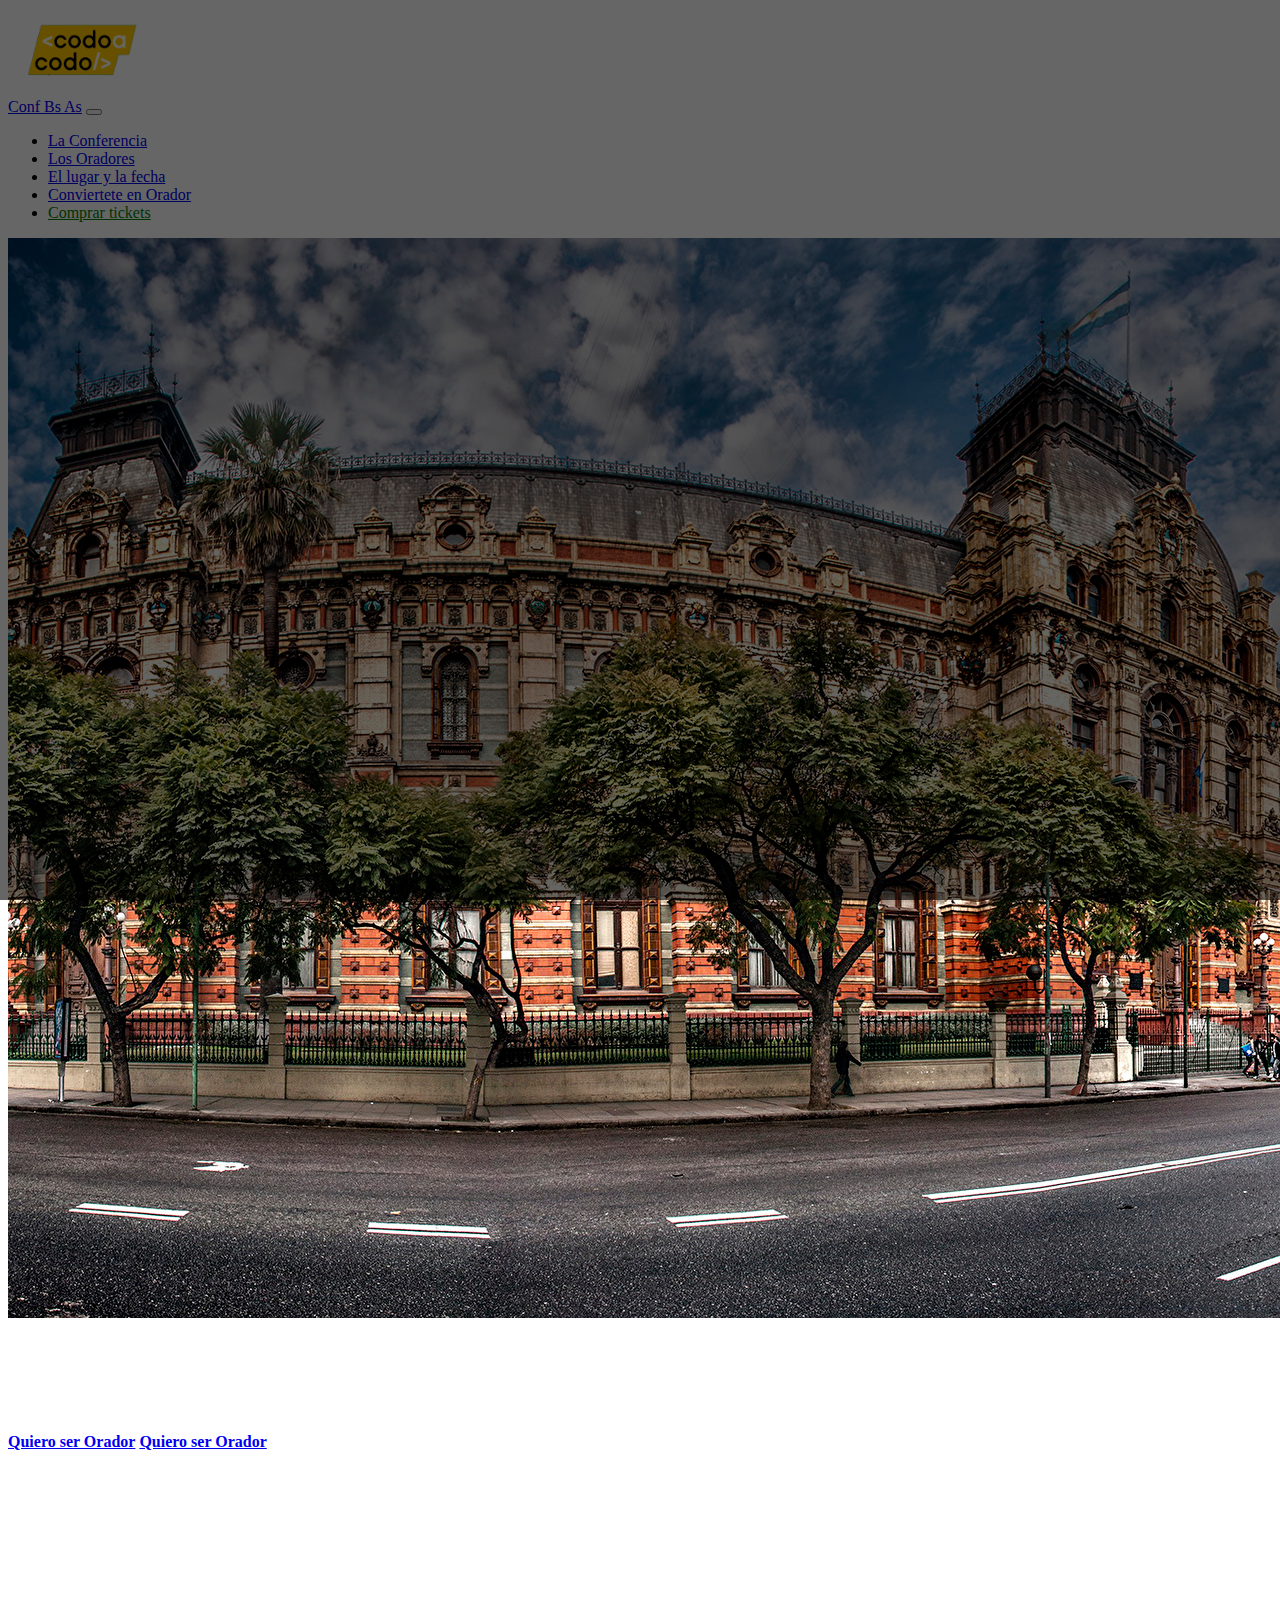
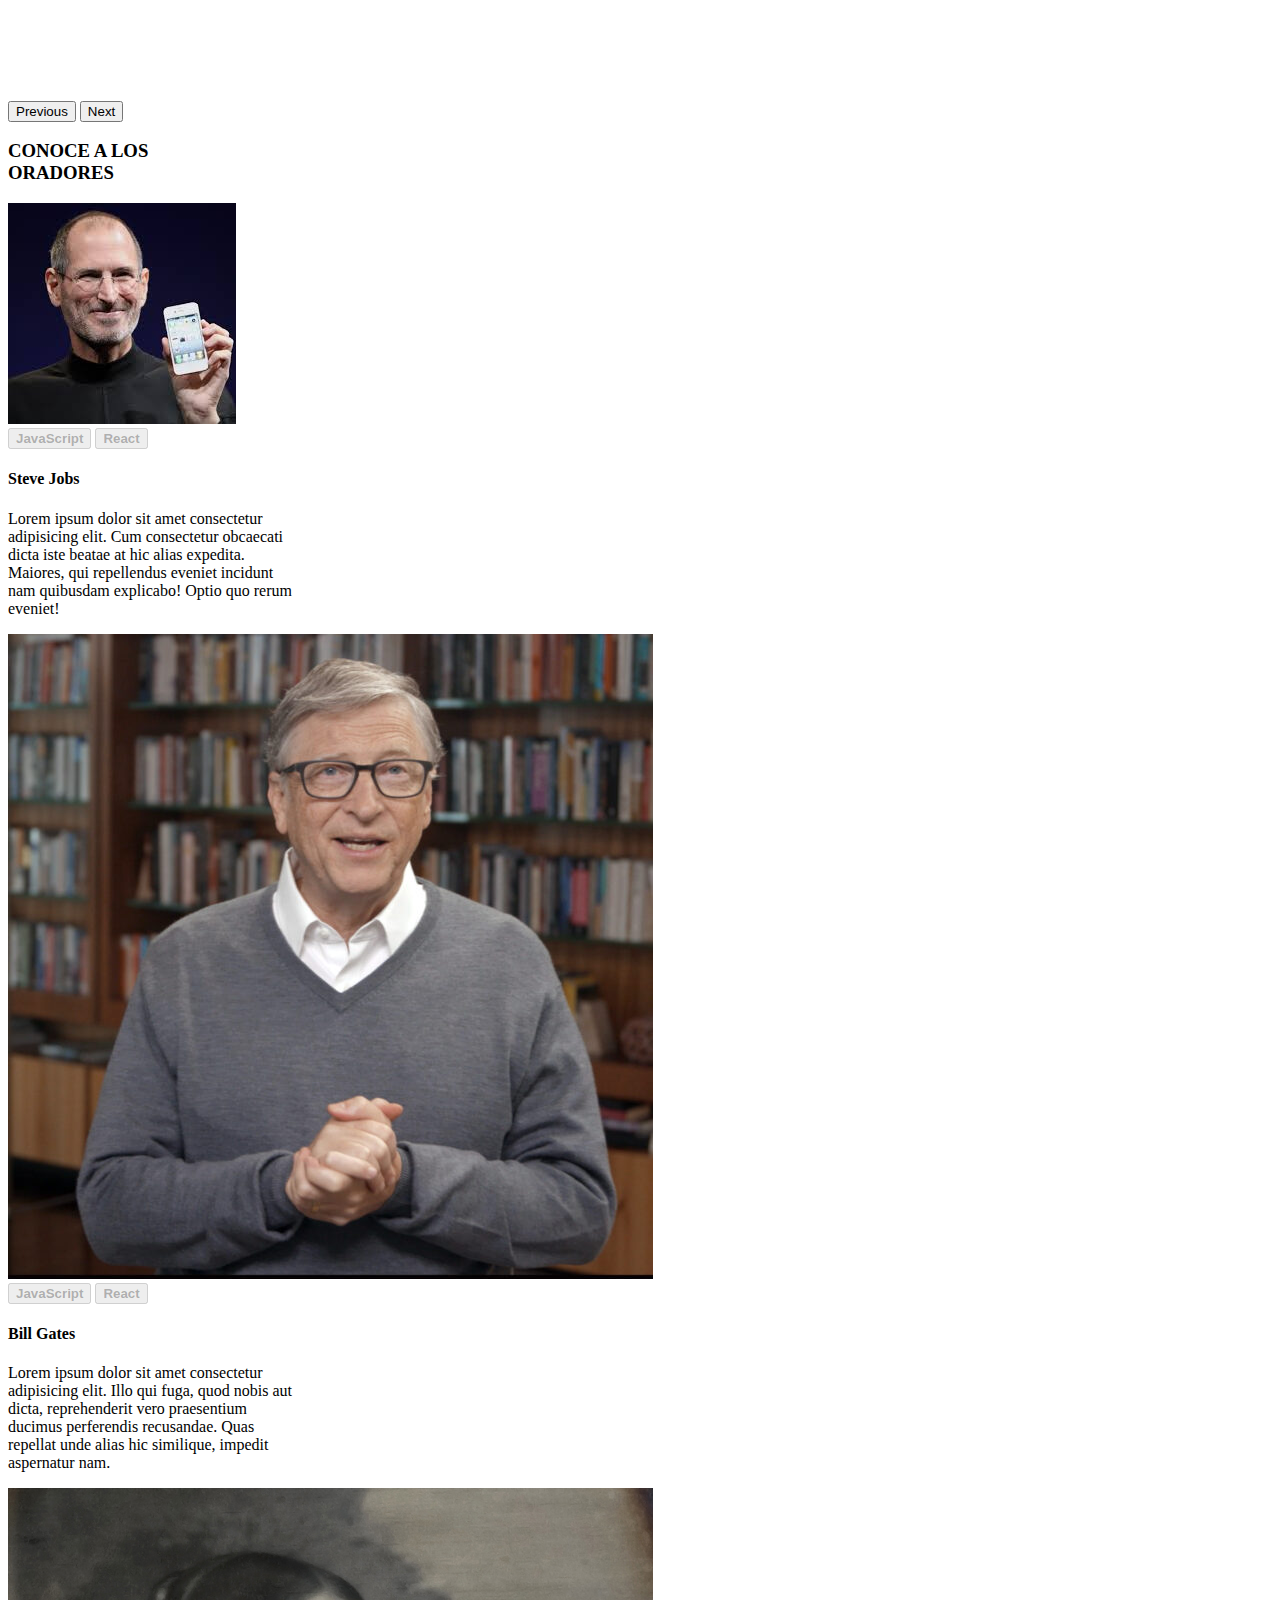
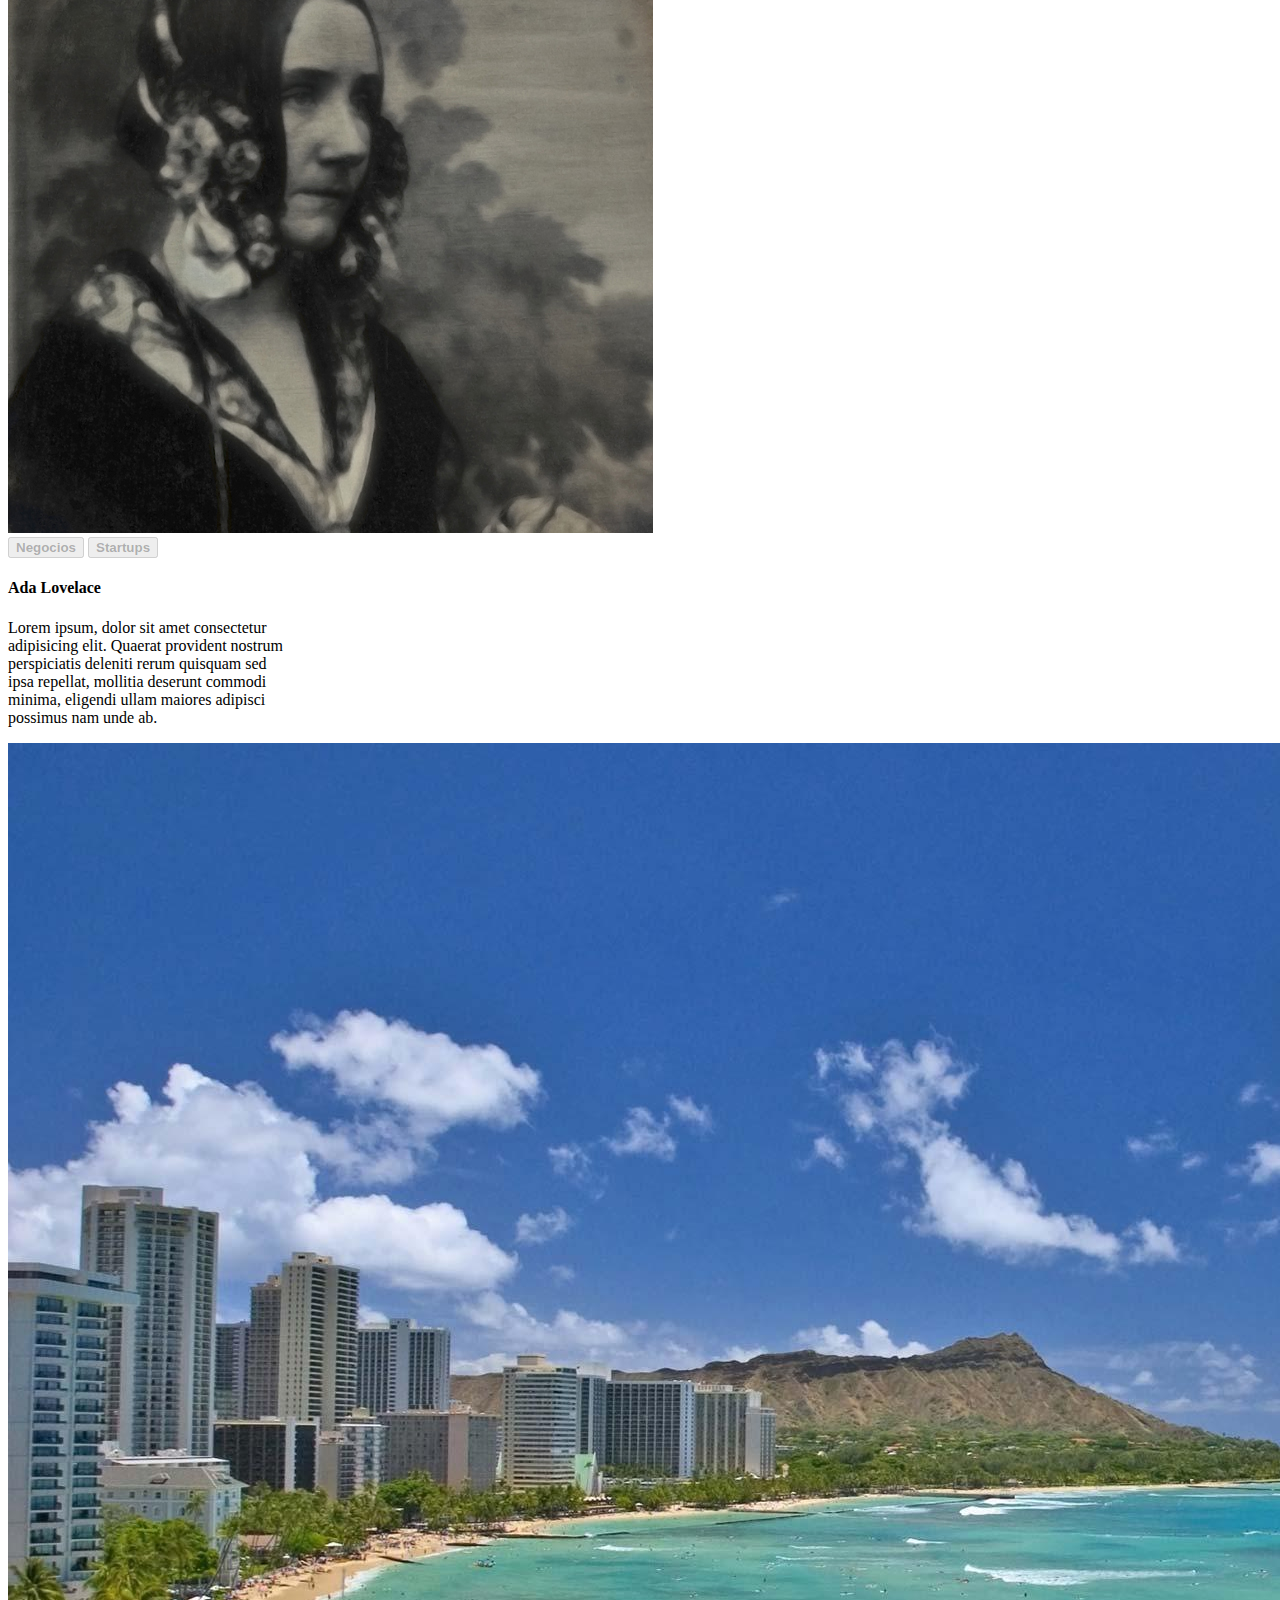
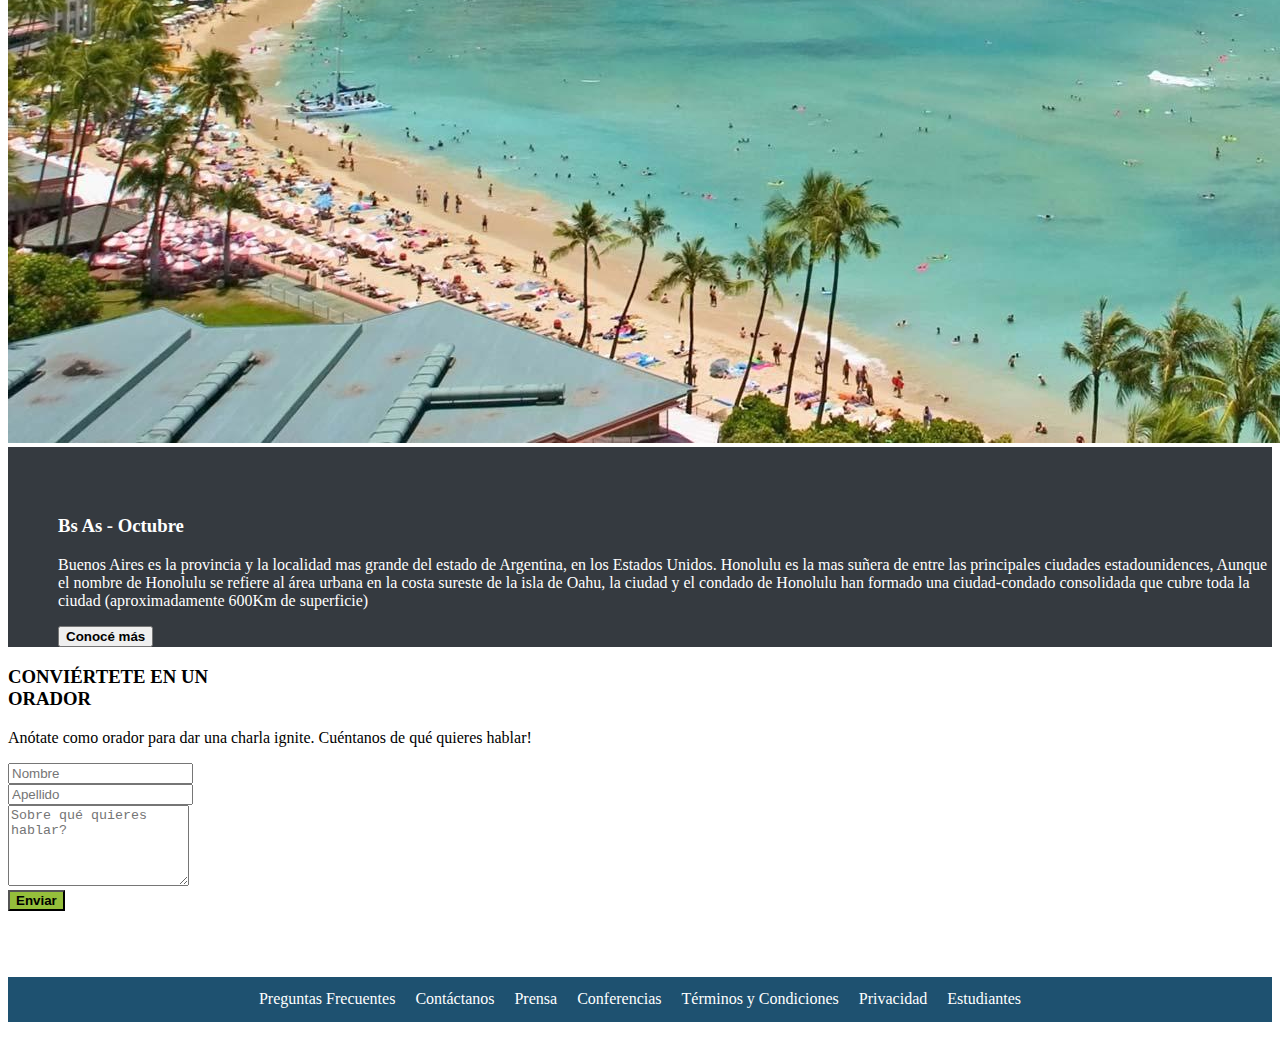
<file: index.html>
<!DOCTYPE html>
<html lang="es">

<head>
  <title>Codo a Codo</title>
  <meta charset="UTF-8" />
  <meta name="description" content="Practica Bootstrap" />
  <meta name="viewport" content="width=device-width, initial-scale=1, shrink-to-fit=no">
  <link rel="stylesheet" href="resources/css/style.css" />
  <!--Bootstrap-->
  <link href="https://cdn.jsdelivr.net/npm/bootstrap@5.3.2/dist/css/bootstrap.min.css" rel="stylesheet"
    integrity="sha384-T3c6CoIi6uLrA9TneNEoa7RxnatzjcDSCmG1MXxSR1GAsXEV/Dwwykc2MPK8M2HN" crossorigin="anonymous">
  <script src="https://cdn.jsdelivr.net/npm/bootstrap@5.3.2/dist/js/bootstrap.bundle.min.js"
    integrity="sha384-C6RzsynM9kWDrMNeT87bh95OGNyZPhcTNXj1NW7RuBCsyN/o0jlpcV8Qyq46cDfL"
    crossorigin="anonymous"></script>
</head>

<body>
  <!--Header section with the navbar information-->
  <header>
    <nav id="header" class="navbar navbar-expand-lg navbar-dark bg-dark">
      <div class="container-fluid overflow-hidden">
        <div class="logo_Codo_Codo">
          <img src="./resources/img/codoacodo.png" width="150">
        </div>
        <span class="navbar-brand"><a href="/index.html">Conf Bs As</a></span>
        <button class="navbar-toggler" type="button" data-toggle="collapse" data-target="#navbarNav"
          aria-controls="navbarNav" aria-expanded="false" aria-label="Toggle navigation"><span
            class="navbar-toggler-icon"></span>
        </button>
        <div class="collapse navbar-collapse w-100 justify-content-end" id="navbarNav">
          <ul class="navbar-nav">
            <li class="nav-item active"><a class="nav-link" href="./index.html#La_Conferencia">La
                Conferencia</a></li>
            <li class="nav-item active"><a class="nav-link" href="./index.html#Los_Oradores">Los Oradores</a>
            </li>
            <li class="nav-item active"><a class="nav-link" href="./index.html#Lugar_Fecha">El lugar y la
                fecha</a></li>
            <li class="nav-item active"><a class="nav-link" href="./index.html#Conviertete_Orador">Conviertete
                en
                Orador</a>
            </li>
            <li class="nav-item active"><a class="nav-link" href="./pages/Comprar_Tickets.html"
                style="color: green">Comprar tickets</a></li>
          </ul>
        </div>
      </div>
    </nav>
  </header>
  <!--Carousel section-->
  <div class="container-fluid overflow-hidden">
    <section id="La_Conferencia" class="La_Conferencia carousel slide">
      <div class="carousel-inner">
        <div class="carousel-item active image-carousel">
          <img src="./resources/img/hawaii.jpg" alt="Primera Imagen" class="img-fluid d-block w-100 overflow-hidden">
          <div class="carousel-caption ">
            <div class="container-fluid overflow-hidden">
              <div class="row text-end justify-content-end">
                <div class="col-6">
                  <h3><strong>Conf Bs As</strong></h3>
                  <p><strong>Bs As llega por primera vez a Argentina. Un evento para compartir con nuestra comunidad el
                      conocimiento y experiencia de los expertos que estan creando el futuro de Internet. Ven a conocer
                      a miembros del evento, a otros estudiantes de Codo a Codo y los oradores de primer nivel que
                      tenemos para ti. Te esperamos</strong></p>
                  <a href="#Conviertete_Orador" class="btn btn-outline-light">Quiero ser Orador</a>
                  <a href="/pages/Comprar_Tickets.html" class="btn btn-success">Quiero ser Orador</a>
                </div>
              </div>
            </div>
          </div>
        </div>
      </div>
      <button class="carousel-control-prev" type="button" data-bs-target="#carouselExample" data-bs-slide="prev">
        <span class="carousel-control-prev-icon" aria-hidden="true"></span>
        <span class="visually-hidden">Previous</span>
      </button>
      <button class="carousel-control-next" type="button" data-bs-target="#carouselExample" data-bs-slide="next">
        <span class="carousel-control-next-icon" aria-hidden="true"></span>
        <span class="visually-hidden">Next</span>
      </button>
    </section>
  </div>
  <!--Cards section with the information of speakers -->
  <section id="Los_Oradores" class="container overflow-hidden">
    <div class="row text-center">
      <h3>CONOCE A LOS <br><strong>ORADORES</strong></h3>
    </div>
    <div class="row row-cols-1 row-cols-md-3">
      <div class="col-lg-4 col-md-6 col-sm-12 justify-content-center">
        <div class="card oradores-card">
          <img src="./resources/img/steve.jpg" class="card-img-top width: 18rem">
          <div class="card-body">
            <button type="button" class="btn btn-warning" disabled>JavaScript</button>
            <button type="button" class="btn btn-info" disabled>React</button>
            <h4 class="card-title"><strong>Steve Jobs</strong></h4>
            <p class="card-text"> Lorem ipsum dolor sit amet consectetur adipisicing elit. Cum consectetur obcaecati
              dicta iste beatae at hic alias expedita. Maiores, qui repellendus eveniet incidunt nam quibusdam
              explicabo! Optio quo rerum eveniet!</p>
          </div>
        </div>
      </div>
      <div class="col-lg-4 col-md-6 col-sm-12 justify-content-center">
        <div class="card oradores-card">
          <img src="./resources/img/bill.jpg" class="card-img-top width: 18rem">
          <div class="card-body">
            <button type="button" class="btn btn-warning" disabled>JavaScript</button>
            <button type="button" class="btn btn-info" disabled>React</button>
            <h4 class="card-title"><strong>Bill Gates</strong></h4>
            <p>Lorem ipsum dolor sit amet consectetur adipisicing elit. Illo qui fuga, quod nobis aut dicta,
              reprehenderit vero praesentium ducimus perferendis recusandae. Quas repellat unde alias hic similique,
              impedit aspernatur nam.</p>
          </div>
        </div>
      </div>
      <div class="col-lg-4 col-md-6 col-sm-12 justify-content-center">
        <div class="card oradores-card">
          <img src="./resources/img/ada.jpeg" class="card-img-top width: 18rem">
          <div class="card-body">
            <button type="button" class="btn btn-secondary" disabled>Negocios</button>
            <button type="button" class="btn btn-danger" disabled>Startups</button>
            <h4 class="card-title"><strong>Ada Lovelace</strong></h4>
            <p class="card-text">Lorem ipsum, dolor sit amet consectetur adipisicing elit. Quaerat provident nostrum
              perspiciatis deleniti rerum quisquam sed ipsa repellat, mollitia deserunt commodi minima, eligendi ullam
              maiores adipisci possimus nam unde ab.</p>
          </div>
        </div>
      </div>
    </div>
  </section>
  <!--Date and place section-->
  <section id="Lugar_Fecha" class="Lugar_Fecha container-fluid overflow-hidden">
    <div class="row">
      <span class="col-lg-6 col-md-12 pe-0">
        <img src="./resources/img/honolulu.jpg" class="img-fluid d-block w-100">
      </span>
      <span class="col-lg-6 col-md-12 ps-0">
        <article>
          <h3>Bs As - Octubre</h3>
          <p>Buenos Aires es la provincia y la localidad mas grande del estado de Argentina, en los Estados Unidos.
            Honolulu es la mas suñera de entre las principales ciudades estadounidences, Aunque el nombre de Honolulu se
            refiere al área urbana en la costa sureste de la isla de Oahu, la ciudad y el condado de Honolulu han
            formado una ciudad-condado consolidada que cubre toda la ciudad (aproximadamente 600Km de superficie)</p>
          <button type="button" class="btn btn-outline-light">Conocé más</button>
        </article>
    </div>
    </span>
  </section>
  <!--Form section to be a speaker-->
  <section id="Conviertete_Orador">
    <div class="container">
      <div>
        <div class="row text-center">
          <div class="col-12">
            <h3>CONVIÉRTETE EN UN <br>ORADOR</h3>
            <p>Anótate como orador para dar una charla ignite. Cuéntanos de qué quieres hablar!</p>
          </div>
        </div>
      </div>
    </div>
    <div>
      <div class="container">
        <div class="row justify-content-center mt-5">
          <div class="col-6">
            <div class="row mb-3">
              <div class="col">
                <input type="text" class="form-control" id="nombre" placeholder="Nombre" required>
              </div>
              <div class="col">
                <input type="text" class="form-control" id="apellido" placeholder="Apellido" required>
              </div>
            </div>
            <div class="row mb-3">
              <div class="col">
                <textarea class="form-control" id="sobre-que" placeholder="Sobre qué quieres hablar?" rows="5"
                  required></textarea>
              </div>
            </div>
            <div class="row justify-content-center">
              <div class="col d-grid gap-2">
                <button type="submit" class="btn btn-success enviar-button">Enviar</button>
              </div>
            </div>
          </div>
        </div>
      </div>
    </div>
  </section>
  <!--Footer section-->
  <footer>
    <div class="footer">
      <ul class="footer-items-list">
        <li><a href="#Preguntas_Frecuentes"> Preguntas Frecuentes</a></li>
        <li><a href="#Contactanos"> Contáctanos</a></li>
        <li><a href="#Prensa"> Prensa</a></li>
        <li><a href="#Conferencias"> Conferencias</a></li>
        <li><a href="#Terminos_Condiciones"> Términos y Condiciones</a></li>
        <li><a href="#Privacidad"> Privacidad</a></li>
        <li><a href="#Estudiantes"> Estudiantes</a></li>
      </ul>
    </div>
  </footer>
</body>

</html>
</file>
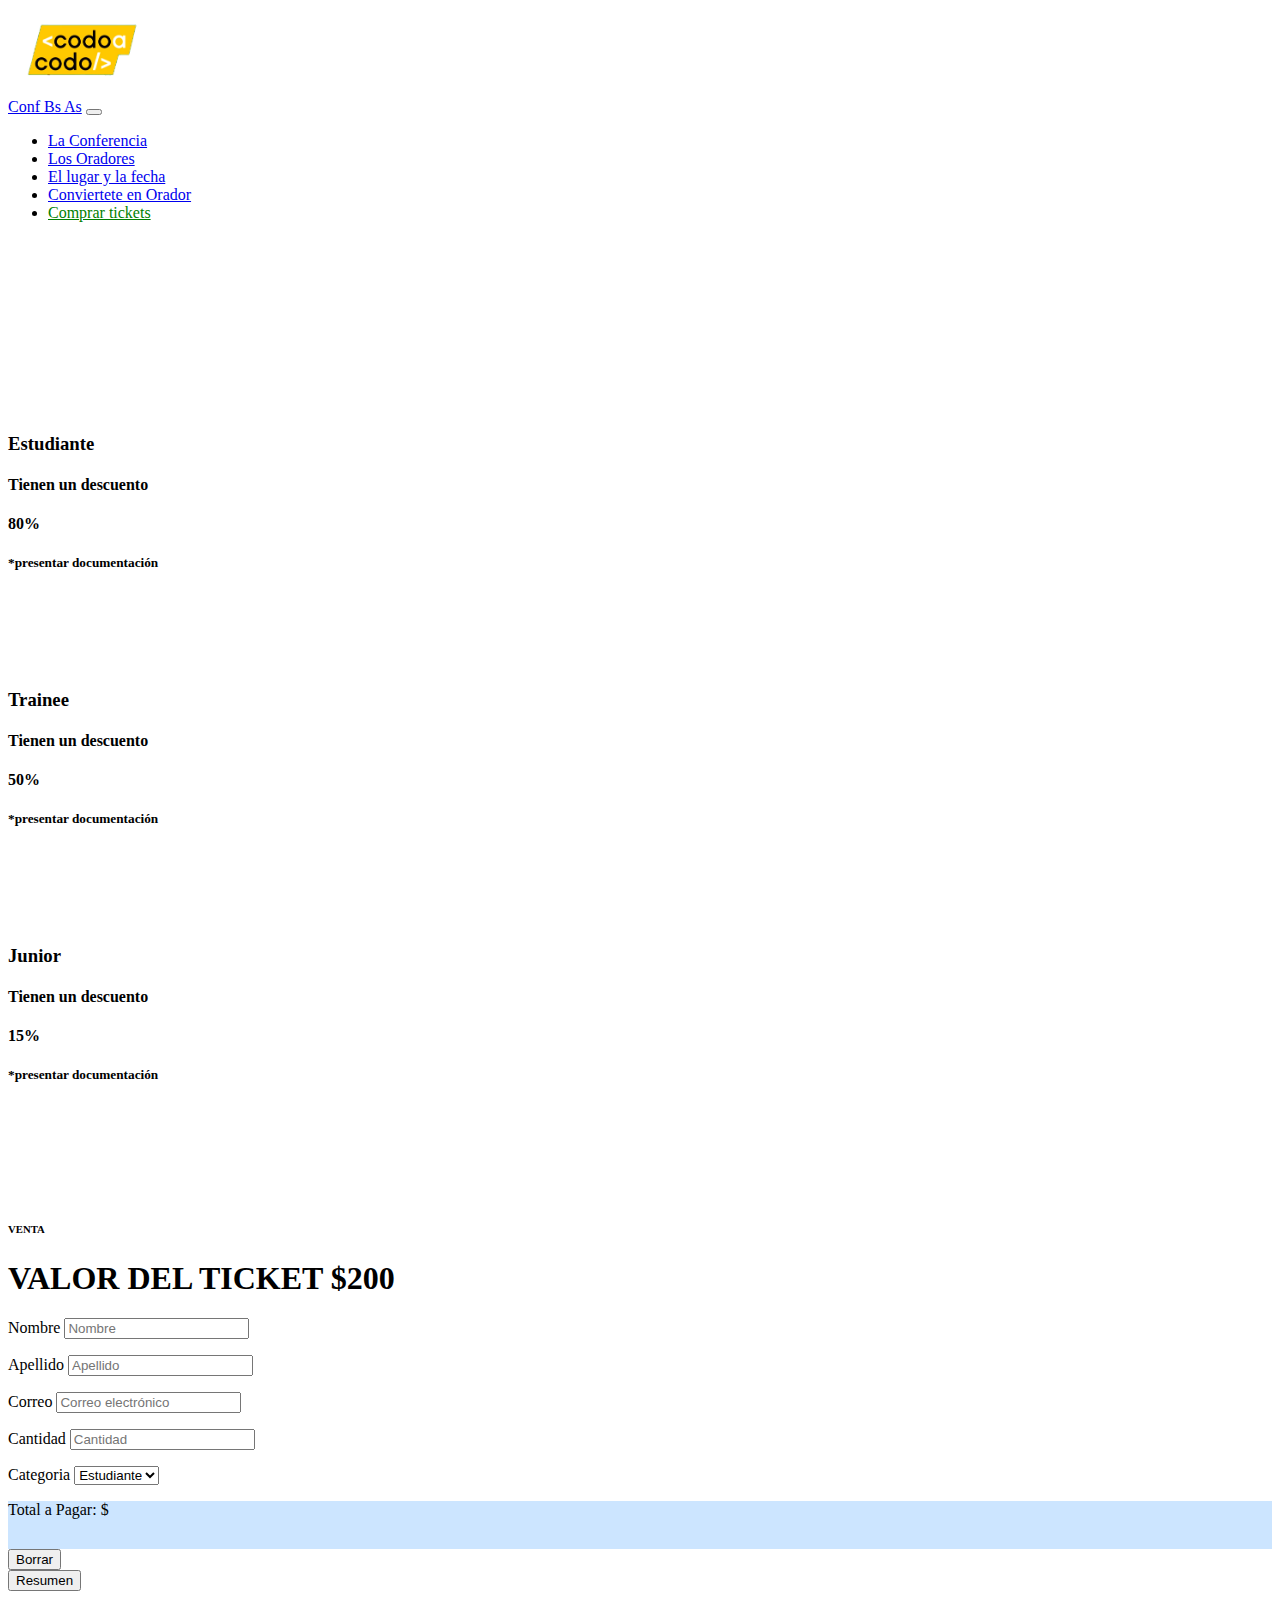
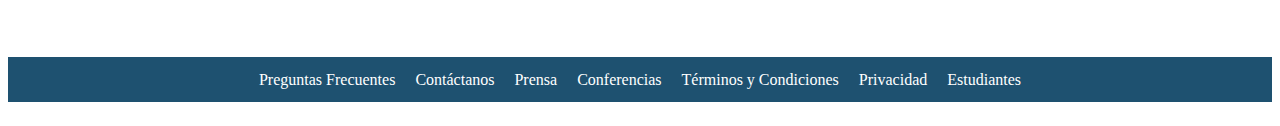
<file: pages/Comprar_Tickets.html>
<!DOCTYPE html>
<html lang="es">

<head>
    <title>Codo a Codo</title>
    <meta charset="UTF-8">
    <meta name="viewport" content="width=device-width, initial-scale=1.0">
    <title>Document</title>
    <link href="https://cdn.jsdelivr.net/npm/bootstrap@5.3.2/dist/css/bootstrap.min.css" rel="stylesheet"
        integrity="sha384-T3c6CoIi6uLrA9TneNEoa7RxnatzjcDSCmG1MXxSR1GAsXEV/Dwwykc2MPK8M2HN" crossorigin="anonymous">
    <link rel="stylesheet" href="../resources/css/tickets.css" />
    <script src="https://cdn.jsdelivr.net/npm/bootstrap@5.3.2/dist/js/bootstrap.bundle.min.js"
        integrity="sha384-C6RzsynM9kWDrMNeT87bh95OGNyZPhcTNXj1NW7RuBCsyN/o0jlpcV8Qyq46cDfL"
        crossorigin="anonymous"></script>
    <script src="../scripts/tickets.js"></script>
</head>

<body>
    <header>
        <nav id="header" class="navbar navbar-expand-lg navbar-dark bg-dark">
            <div class="container-fluid overflow-hidden">
                <div class="logo_Codo_Codo">
                    <img src="../resources/img/codoacodo.png" width="150">
                </div>
                <span class="navbar-brand"><a href="../index.html">Conf Bs As</a></span>
                <button class="navbar-toggler" type="button" data-toggle="collapse" data-target="#navbarNav"
                    aria-controls="navbarNav" aria-expanded="false" aria-label="Toggle navigation"><span
                        class="navbar-toggler-icon"></span>
                </button>
                <div class="collapse navbar-collapse w-100 justify-content-end" id="navbarNav">
                    <ul class="navbar-nav">
                        <li class="nav-item active"><a class="nav-link" href="../index.html#La_Conferencia">La
                                Conferencia</a></li>
                        <li class="nav-item active"><a class="nav-link" href="../index.html#Los_Oradores">Los
                                Oradores</a>
                        </li>
                        <li class="nav-item active"><a class="nav-link" href="../index.html#Lugar_Fecha">El lugar y la
                                fecha</a></li>
                        <li class="nav-item active"><a class="nav-link"
                                href="../index.html#Conviertete_Orador">Conviertete en Orador</a>
                        </li>
                        <li class="nav-item active"><a class="nav-link" href="./pages/Comprar_Tickets.html"
                                style="color: green">Comprar tickets</a></li>
                    </ul>
                </div>
            </div>
        </nav>
    </header>
    <div class="container" id="tickets-page">
        <div class="row justify-content-center tickets">
            <div class="col-lg-4 col-md-6 col-sm-12">
                <div class="card text-center border-primary discount-card mx-auto">
                    <div class="card-title">
                        <h3>Estudiante</h3>
                    </div>
                    <div class="card-body">
                        <h4>Tienen un descuento</h4>
                        <h4>80%</h4>
                        <h5>*presentar documentación</h5>
                    </div>
                </div>
            </div>
            <div class="col-lg-4 col-md-6 col-sm-12">
                <div class="card text-center border-successd discount-card mx-auto">
                    <div class="card-title">
                        <h3>Trainee</h3>
                    </div>
                    <div class="card-body">
                        <h4>Tienen un descuento</h4>
                        <h4>50%</h4>
                        <h5>*presentar documentación</h5>
                    </div>
                </div>
            </div>
            <div class="col-lg-4 col-md-6 col-sm-12">
                <div class="card text-center border-warning discount-card mx-auto">
                    <div class="cardtitle">
                        <h3>Junior</h3>
                    </div>
                    <div class="card-body">
                        <h4>Tienen un descuento</h4>
                        <h4>15%</h4>
                        <h5>*presentar documentación</h5>
                    </div>
                </div>
            </div>
        </div>
        <div class="row text-center">
            <h6>VENTA</h6>
        </div>
        <div>
            <div class="container justify-content-center">
                <div class="text-center">
                    <h1>VALOR DEL TICKET $200</h1>
                </div>
                <form>
                    <div class="row">
                        <div class="form-group col-md-6">
                            <label for="nombre">Nombre</label>
                            <input type="text" class="form-control" id="nombre" placeholder="Nombre" required>
                        </div>
                        <div class="form-group col-md-6">
                            <label for="apellido">Apellido</label>
                            <input type="text" class="form-control" id="apellido" placeholder="Apellido" required>
                        </div>
                    </div>
                    <div class="form-group">
                        <label for="correo">Correo</label>
                        <input type="email" class="form-control" id="correo" placeholder="Correo electrónico" required>
                    </div>
                    <div class="row">
                        <div class="form-group col-md-6">
                            <label for="cantidad">Cantidad</label>
                            <input type="number" class="form-control" id="cantidad" placeholder="Cantidad" required>
                        </div>
                        <div class="form-group col-md-6">
                            <label for="discount-selector">Categoria</label>
                            <select class="form-select" id="discount-selector">
                                <option value="1">Estudiante</option>
                                <option value="2">Trainee</option>
                                <option value="3">Junior</option>
                            </select>
                        </div>
                    </div>
                    <div class="row g-3 align-items-center total-field">
                        <div class="col-auto">
                            <label for="total" class="col form-label">Total a Pagar: $</label>
                        </div>
                        <div class="col-auto">
                            <input type="text" id="total" class="form-control" readonly>
                        </div>
                    </div>
                    <div class="row justify-content-center">
                        <div class="col col-lg-6 d-grid">
                            <button type="reset" class="btn btn-primary">Borrar</button>
                        </div>
                        <div class="col col-lg-6 d-grid">
                            <button class="btn btn-primary" onclick="calculate_total();return false">Resumen</button>
                        </div>
                    </div>
                </form>
            </div>
        </div>
    </div>
    <footer>
        <div class="footer">
            <ul class="footer-items-list">
                <li><a href="#Preguntas_Frecuentes"> Preguntas Frecuentes</a></li>
                <li><a href="#Contactanos"> Contáctanos</a></li>
                <li><a href="#Prensa"> Prensa</a></li>
                <li><a href="#Conferencias"> Conferencias</a></li>
                <li><a href="#Terminos_Condiciones"> Términos y Condiciones</a></li>
                <li><a href="#Privacidad"> Privacidad</a></li>
                <li><a href="#Estudiantes"> Estudiantes</a></li>
            </ul>
        </div>
    </footer>
</body>

</html>
</file>
<file: resources/css/style.css>
#Lugar_Fecha {
  margin: 0;
  padding: 0;
}
/*rules to apply styles, format and sizes to the article on Lugar_Fecha section */
.Lugar_Fecha div span article {
  background-color: #353a40;
  color: white;
  height: 100%;
  font-size: 1rem;
  padding-top: 50px;
  padding-left: 50px;
}
.container span {
  color: white;
}
.carousel-caption {
  height: 40vh;
  align-items: justify;
  margin: 0;
  color: white;
  z-index: 2;
  font-size: 1rem;
}
.oradores-card {
  width: 18rem;
}
.btn {
  font-weight: bold;
  align-items: left;
}
/*rules to format the footer with styles and sizes */
.footer-items-list {
  align-items: center;
  justify-content: center;
  background-color: #1e5170;
  list-style: none;
  padding: 0;
  gap: 20px;
  width: 100%;
  display: flex;
  height: auto;
  min-height: 5vh;
  flex-wrap: wrap;
}
.footer-items-list a {
  color: white;
  font-style: bold;
  text-decoration: none;
}
.footer {
  display: flex;
  width: 100%;
  margin-top: 50px;
}
/*rules to set a black image behind the carousel and create the opacity effect */
.image-carousel::after {
  content: "";
  display: block;
  position: absolute;
  top: 0;
  bottom: 0;
  left: 0;
  right: 0;
  background-color: black;
  opacity: 0.6;
  z-index: 1;
}
/* Rule to change the button color */
.enviar-button {
  background-color: #95bf3b !important;
}
</file>
<file: resources/css/tickets.css>
.tickets {
  padding-top: 10rem;
  padding-bottom: 2rem;
}
.discount-card {
  padding-bottom: 1rem;
  padding-top: 1rem;
  width: 18rem;
  height: 14rem;
}
.tickets .col-sm-12 {
  padding-left: 0px;
  padding-right: 0px;
}
.total-field {
  background-color: #cce5ff;
  padding: 0;
  margin: 0;
  height: 3rem;
}
.total-field div {
  padding: 0;
  align-items: center;
  justify-content: center;
  margin: 0;
}
.total-field div label {
  margin: 0;
}
.form-group {
  padding-bottom: 1rem;
}
#total {
  background-color: #cce5ff;
  text-align: left;
  padding: 0;
  border: 0;
}
/*rules to format the footer with styles and sizes */
.footer-items-list {
  align-items: center;
  justify-content: center;
  background-color: #1e5170;
  list-style: none;
  padding: 0;
  gap: 20px;
  width: 100%;
  display: flex;
  height: auto;
  min-height: 5vh;
  flex-wrap: wrap;
}
.footer-items-list a {
  color: white;
  font-style: bold;
  text-decoration: none;
}
.footer {
  display: flex;
  width: 100%;
  margin-top: 50px;
}
</file>
